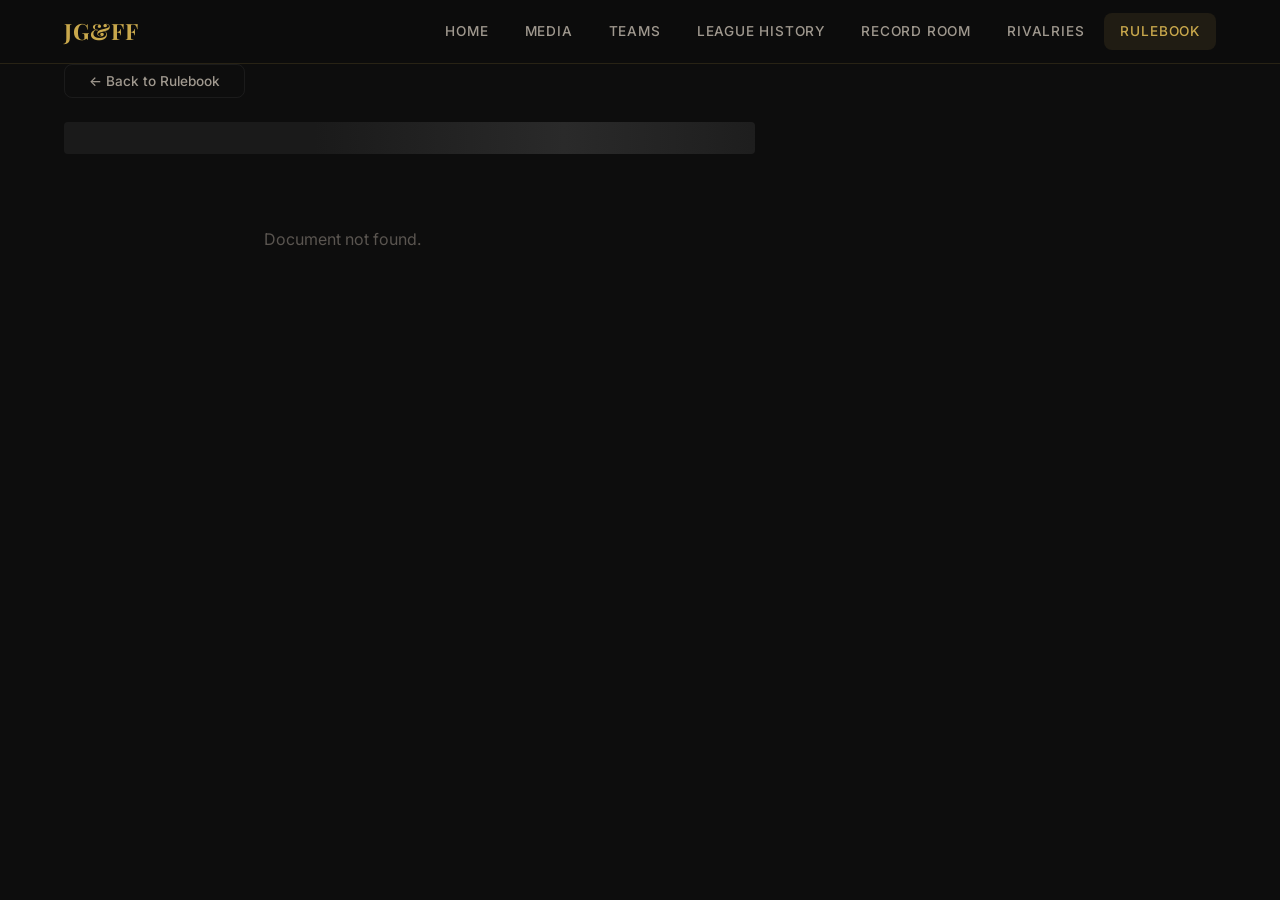
<file: rulebook-article.html>
<!DOCTYPE html>
<html lang="en">
<head>
    <meta charset="UTF-8">
    <meta name="viewport" content="width=device-width, initial-scale=1.0">
    <title>JG&FF | Rulebook</title>
    <link rel="icon" href="/assets/favicon.ico" type="image/x-icon">
    <link rel="stylesheet" href="/css/global.css">
    <link rel="stylesheet" href="/css/nav.css">
    <link rel="stylesheet" href="/css/article.css">
</head>
<body>
    <div class="page-wrapper">

        <section class="page-header">
            <div class="container">
                <button class="btn btn-back" id="backBtn">← Back to Rulebook</button>
                <div id="articleHeader">
                    <div class="skeleton skeleton-text" style="width:60%;height:2rem;"></div>
                </div>
            </div>
        </section>

        <section class="section">
            <div class="container article-layout">
                <div id="articleBody" class="article-body">
                    <div class="skeleton skeleton-text"></div>
                    <div class="skeleton skeleton-text"></div>
                    <div class="skeleton skeleton-text"></div>
                </div>
            </div>
        </section>

    </div>

    <script src="/js/config.js"></script>
    <script src="/js/nav.js"></script>
    <script type="module">
        (async () => {
            await new Promise(resolve => {
                if (document.readyState === 'complete' && window.CONFIG) resolve();
                else {
                    const check = setInterval(() => {
                        if (window.CONFIG) { clearInterval(check); resolve(); }
                    }, 10);
                }
            });

            const { GOOGLE_API_KEY } = window.CONFIG;

            const params = new URLSearchParams(window.location.search);
            const docId = params.get('id');

            if (!docId) {
                document.getElementById('articleBody').innerHTML =
                    '<p style="color:var(--text-muted)">Document not found.</p>';
                return;
            }

            // Smart back button
            document.getElementById('backBtn').addEventListener('click', () => {
                if (document.referrer && document.referrer.includes(window.location.hostname)) {
                    history.back();
                } else {
                    window.location.href = '/rulebook.html';
                }
            });

            async function fetchDoc() {
                try {
                    const url = `https://www.googleapis.com/drive/v3/files/${docId}/export?mimeType=text/html&key=${GOOGLE_API_KEY}`;
                    const res = await fetch(url);

                    if (!res.ok) {
                        document.getElementById('articleBody').innerHTML =
                            '<p style="color:var(--text-muted)">Could not load document.</p>';
                        return;
                    }

                    const html = await res.text();
                    const bodyMatch = html.match(/<body[^>]*>([\s\S]*?)<\/body>/i);
                    const bodyContent = bodyMatch ? bodyMatch[1] : html;

                    const parser = new DOMParser();
                    const docDom = parser.parseFromString(bodyContent, 'text/html');

docDom.querySelectorAll('[style]').forEach(el => {
    const style = el.getAttribute('style');
    // Keep only formatting styles, remove font/color/background
    const cleaned = (style || '')
        .split(';')
        .filter(s => {
            const prop = s.split(':')[0].trim().toLowerCase();
            return [
                'font-weight',
                'font-style',
                'text-decoration',
                'margin-left',
                'padding-left',
                'text-align',
                'list-style-type'
            ].includes(prop);
        })
        .join(';');
    if (cleaned) {
        el.setAttribute('style', cleaned);
    } else {
        el.removeAttribute('style');
    }
});
docDom.querySelectorAll('[class]').forEach(el => el.removeAttribute('class'));

                    const blocks = Array.from(docDom.body.children);
                    const nonEmpty = blocks.filter(b => b.textContent.trim().length > 0);

                    const titleText = nonEmpty[0]?.textContent.trim() || 'Rulebook';
                    const subtitleText = nonEmpty[1]?.textContent.trim() || '';
                    const bodyBlocks = nonEmpty.slice(2);

                    document.title = `JG&FF | ${titleText}`;

                    document.getElementById('articleHeader').innerHTML = `
                        <h1 class="article-title">${titleText}</h1>
                        ${subtitleText ? `<p class="article-subtitle">${subtitleText}</p>` : ''}
                    `;

                    const bodyHtml = bodyBlocks.map(block => {
                        const tag = block.tagName?.toLowerCase();
                        const text = block.innerHTML;
                        if (!text.trim()) return '';
                        if (tag === 'h1') return `<h1 class="doc-h1">${text}</h1>`;
                        if (tag === 'h2') return `<h2 class="doc-h2">${text}</h2>`;
                        if (tag === 'h3') return `<h3 class="doc-h3">${text}</h3>`;
                        if (tag === 'table') return `
                            <div class="table-wrapper">
                                <table>${block.innerHTML}</table>
                            </div>
                        `;
                        return `<p class="doc-p">${text}</p>`;
                    }).join('');

                    document.getElementById('articleBody').innerHTML = `
                        <div class="doc-content">${bodyHtml}</div>
                    `;

                } catch (err) {
                    console.error('Doc fetch error:', err);
                    document.getElementById('articleBody').innerHTML =
                        '<p style="color:var(--text-muted)">Error loading document.</p>';
                }
            }

            fetchDoc();

        })();
    </script>
</body>
</html>
</file>
<file: css/global.css>
/* ================================================
   JG&FF DESIGN SYSTEM
   Hall of Fame — Dark & Sleek
================================================ */

/* Google Fonts */
@import url('https://fonts.googleapis.com/css2?family=Playfair+Display:wght@400;600;700&family=Inter:wght@300;400;500;600&display=swap');

/* ── CSS Variables ── */
:root {
    /* Colors */
    --bg-primary: #0D0D0D;
    --bg-surface: #1A1A1A;
    --bg-surface-2: #222222;
    --bg-surface-3: #2A2A2A;

    --gold: #C9A84C;
    --gold-light: #E2C97E;
    --gold-dark: #A07830;
    --gold-subtle: rgba(201, 168, 76, 0.1);

    --text-primary: #F0EDE8;
    --text-secondary: #A0998F;
    --text-muted: #5A5550;

    --border: rgba(201, 168, 76, 0.15);
    --border-subtle: rgba(255, 255, 255, 0.06);

    --success: #4CAF82;
    --error: #CF6679;

    /* Typography */
    --font-serif: 'Playfair Display', Georgia, serif;
    --font-sans: 'Inter', system-ui, sans-serif;

    /* Spacing */
    --space-xs: 4px;
    --space-sm: 8px;
    --space-md: 16px;
    --space-lg: 24px;
    --space-xl: 40px;
    --space-2xl: 64px;

    /* Border Radius */
    --radius-sm: 4px;
    --radius-md: 8px;
    --radius-lg: 12px;

    /* Shadows */
    --shadow-sm: 0 2px 8px rgba(0, 0, 0, 0.4);
    --shadow-md: 0 4px 20px rgba(0, 0, 0, 0.6);
    --shadow-gold: 0 4px 20px rgba(201, 168, 76, 0.15);

    /* Transitions */
    --transition: 0.2s ease;
    --transition-slow: 0.4s ease;

    /* Nav height */
    --nav-height: 64px;
}

/* ── Reset ── */
*, *::before, *::after {
    box-sizing: border-box;
    margin: 0;
    padding: 0;
}

html {
    scroll-behavior: smooth;
}

body {
    background-color: var(--bg-primary);
    color: var(--text-primary);
    font-family: var(--font-sans);
    font-size: 16px;
    line-height: 1.6;
    min-height: 100vh;
    -webkit-font-smoothing: antialiased;
}

/* ── Typography ── */
h1, h2, h3, h4, h5 {
    font-family: var(--font-serif);
    font-weight: 700;
    line-height: 1.2;
    color: var(--text-primary);
}

h1 { font-size: clamp(2rem, 5vw, 3.5rem); }
h2 { font-size: clamp(1.5rem, 3vw, 2.25rem); }
h3 { font-size: clamp(1.25rem, 2.5vw, 1.75rem); }
h4 { font-size: 1.25rem; }
h5 { font-size: 1rem; }

p {
    color: var(--text-secondary);
    line-height: 1.7;
}

a {
    color: var(--gold);
    text-decoration: none;
    transition: color var(--transition);
}

a:hover {
    color: var(--gold-light);
}

/* ── Layout ── */
.page-wrapper {
    padding-top: var(--nav-height);
    min-height: 100vh;
}

.container {
    width: 100%;
    max-width: 1200px;
    margin: 0 auto;
    padding: 0 var(--space-lg);
}

.section {
    padding: var(--space-2xl) 0;
}

.section-title {
    font-family: var(--font-serif);
    font-size: clamp(1.5rem, 3vw, 2rem);
    color: var(--text-primary);
    margin-bottom: var(--space-lg);
    padding-bottom: var(--space-sm);
    border-bottom: 1px solid var(--border);
    display: flex;
    align-items: center;
    gap: var(--space-sm);
}

.section-title::before {
    content: '';
    display: inline-block;
    width: 4px;
    height: 1.2em;
    background: var(--gold);
    border-radius: 2px;
}

/* ── Cards ── */
.card {
    background: var(--bg-surface);
    border: 1px solid var(--border-subtle);
    border-radius: var(--radius-lg);
    padding: var(--space-lg);
    transition: border-color var(--transition), box-shadow var(--transition);
}

.card:hover {
    border-color: var(--border);
    box-shadow: var(--shadow-gold);
}

/* ── Tables ── */
.table-wrapper {
    width: 100%;
    overflow-x: auto;
    border-radius: var(--radius-lg);
    border: 1px solid var(--border-subtle);
}

table {
    width: 100%;
    border-collapse: collapse;
    font-size: 0.9rem;
}

thead {
    background: var(--bg-surface-2);
}

thead th {
    padding: var(--space-md);
    text-align: left;
    font-family: var(--font-sans);
    font-weight: 600;
    font-size: 0.75rem;
    text-transform: uppercase;
    letter-spacing: 0.08em;
    color: var(--gold);
    border-bottom: 1px solid var(--border);
}

tbody tr {
    border-bottom: 1px solid var(--border-subtle);
    transition: background var(--transition);
}

tbody tr:last-child {
    border-bottom: none;
}

tbody tr:hover {
    background: var(--bg-surface-2);
}

tbody td {
    padding: var(--space-md);
    color: var(--text-primary);
}

/* ── Buttons ── */
.btn {
    display: inline-flex;
    align-items: center;
    gap: var(--space-sm);
    padding: var(--space-sm) var(--space-lg);
    border-radius: var(--radius-md);
    font-family: var(--font-sans);
    font-size: 0.9rem;
    font-weight: 500;
    cursor: pointer;
    transition: all var(--transition);
    border: none;
    text-decoration: none;
}

.btn-primary {
    background: var(--gold);
    color: #0D0D0D;
}

.btn-primary:hover {
    background: var(--gold-light);
    color: #0D0D0D;
    box-shadow: var(--shadow-gold);
}

.btn-secondary {
    background: transparent;
    color: var(--gold);
    border: 1px solid var(--border);
}

.btn-secondary:hover {
    background: var(--gold-subtle);
    border-color: var(--gold);
}

.btn-back {
    background: transparent;
    color: var(--text-secondary);
    border: 1px solid var(--border-subtle);
    font-size: 0.85rem;
    margin-bottom: var(--space-lg);
}

.btn-back:hover {
    color: var(--text-primary);
    border-color: var(--border);
}

/* ── Skeleton Loading ── */
@keyframes shimmer {
    0% { background-position: -1000px 0; }
    100% { background-position: 1000px 0; }
}

.skeleton {
    background: linear-gradient(
        90deg,
        var(--bg-surface) 25%,
        var(--bg-surface-3) 50%,
        var(--bg-surface) 75%
    );
    background-size: 1000px 100%;
    animation: shimmer 2s infinite linear;
    border-radius: var(--radius-md);
}

.skeleton-text {
    height: 1em;
    margin-bottom: var(--space-sm);
    border-radius: var(--radius-sm);
}

.skeleton-card {
    height: 200px;
    border-radius: var(--radius-lg);
}

/* ── Gold Divider ── */
.gold-divider {
    width: 60px;
    height: 2px;
    background: linear-gradient(90deg, var(--gold), transparent);
    margin: var(--space-md) 0;
}

/* ── Responsive ── */
@media (max-width: 768px) {
    .container {
        padding: 0 var(--space-md);
    }

    .section {
        padding: var(--space-xl) 0;
    }
}

@media (max-width: 480px) {
    .container {
        padding: 0 var(--space-sm);
    }
}

/* ── Page Transitions ── */
body {
    animation: fadeIn 0.3s ease;
}

@keyframes fadeIn {
    from { opacity: 0; transform: translateY(8px); }
    to { opacity: 1; transform: translateY(0); }
}

/* ── Scroll To Top ── */
.scroll-top {
    position: fixed;
    bottom: var(--space-xl);
    right: var(--space-xl);
    width: 44px;
    height: 44px;
    background: var(--gold);
    color: #0D0D0D;
    border: none;
    border-radius: 50%;
    font-size: 1.2rem;
    cursor: pointer;
    display: flex;
    align-items: center;
    justify-content: center;
    box-shadow: var(--shadow-md);
    opacity: 0;
    pointer-events: none;
    transition: opacity var(--transition), transform var(--transition);
    z-index: 999;
}

.scroll-top.visible {
    opacity: 1;
    pointer-events: all;
}

.scroll-top:hover {
    background: var(--gold-light);
    transform: translateY(-2px);
}

@media (max-width: 480px) {
    .scroll-top {
        bottom: var(--space-lg);
        right: var(--space-lg);
    }
}
</file>
<file: css/nav.css>
/* ================================================
   JG&FF NAVIGATION
================================================ */

.nav {
    position: fixed;
    top: 0;
    left: 0;
    right: 0;
    height: var(--nav-height);
    background: rgba(13, 13, 13, 0.95);
    backdrop-filter: blur(12px);
    -webkit-backdrop-filter: blur(12px);
    border-bottom: 1px solid var(--border);
    z-index: 1000;
    display: flex;
    align-items: center;
}

.nav-container {
    width: 100%;
    max-width: 1200px;
    margin: 0 auto;
    padding: 0 var(--space-lg);
    display: flex;
    align-items: center;
    justify-content: space-between;
}

/* ── Logo / Brand ── */
.nav-brand {
    font-family: var(--font-serif);
    font-size: 1.4rem;
    font-weight: 700;
    color: var(--gold);
    text-decoration: none;
    letter-spacing: 0.05em;
    flex-shrink: 0;
}

.nav-brand:hover {
    color: var(--gold-light);
}

/* ── Desktop Links ── */
.nav-links {
    display: flex;
    align-items: center;
    gap: var(--space-xs);
    list-style: none;
}

.nav-links a {
    display: block;
    padding: var(--space-sm) var(--space-md);
    color: var(--text-secondary);
    font-size: 0.85rem;
    font-weight: 500;
    letter-spacing: 0.06em;
    text-transform: uppercase;
    text-decoration: none;
    border-radius: var(--radius-md);
    transition: color var(--transition), background var(--transition);
}

.nav-links a:hover {
    color: var(--text-primary);
    background: var(--bg-surface);
}

.nav-links a.active {
    color: var(--gold);
    background: var(--gold-subtle);
}

/* ── Mobile Hamburger ── */
.nav-hamburger {
    display: none;
    flex-direction: column;
    justify-content: center;
    gap: 5px;
    width: 36px;
    height: 36px;
    background: none;
    border: none;
    cursor: pointer;
    padding: 4px;
    border-radius: var(--radius-sm);
    transition: background var(--transition);
}

.nav-hamburger:hover {
    background: var(--bg-surface);
}

.nav-hamburger span {
    display: block;
    width: 100%;
    height: 2px;
    background: var(--text-primary);
    border-radius: 2px;
    transition: all var(--transition);
}

/* Hamburger open state */
.nav-hamburger.open span:nth-child(1) {
    transform: translateY(7px) rotate(45deg);
}

.nav-hamburger.open span:nth-child(2) {
    opacity: 0;
}

.nav-hamburger.open span:nth-child(3) {
    transform: translateY(-7px) rotate(-45deg);
}

/* ── Mobile Menu ── */
.nav-mobile {
    display: none;
    position: fixed;
    top: var(--nav-height);
    left: 0;
    right: 0;
    background: rgba(13, 13, 13, 0.98);
    backdrop-filter: blur(12px);
    border-bottom: 1px solid var(--border);
    padding: var(--space-md) 0;
    z-index: 999;
    flex-direction: column;
}

.nav-mobile.open {
    display: flex;
}

.nav-mobile a {
    display: block;
    padding: var(--space-md) var(--space-xl);
    color: var(--text-secondary);
    font-size: 0.9rem;
    font-weight: 500;
    letter-spacing: 0.06em;
    text-transform: uppercase;
    text-decoration: none;
    transition: color var(--transition), background var(--transition);
    border-bottom: 1px solid var(--border-subtle);
}

.nav-mobile a:last-child {
    border-bottom: none;
}

.nav-mobile a:hover,
.nav-mobile a.active {
    color: var(--gold);
    background: var(--gold-subtle);
}

/* ── Responsive ── */
@media (max-width: 768px) {
    .nav-links {
        display: none;
    }

    .nav-hamburger {
        display: flex;
    }
}
</file>
<file: css/article.css>
/* ================================================
   JG&FF ARTICLE PAGE
================================================ */

.article-layout {
    max-width: 800px;
    margin: 0 auto;
}

.article-title {
    font-family: var(--font-serif);
    font-size: clamp(1.8rem, 4vw, 2.8rem);
    color: var(--text-primary);
    line-height: 1.2;
    margin-top: var(--space-md);
}

.article-subtitle {
    font-family: var(--font-serif);
    font-size: clamp(1rem, 2vw, 1.3rem);
    color: var(--text-secondary);
    margin-top: var(--space-sm);
    font-style: italic;
}

.article-body {
    margin-bottom: var(--space-2xl);
}

.doc-content {
    color: var(--text-secondary);
    line-height: 1.8;
    font-size: 1rem;
    font-family: var(--font-sans);
}

.doc-h1 {
    font-family: var(--font-serif);
    font-size: clamp(1.5rem, 3vw, 2rem);
    color: var(--text-primary);
    margin: var(--space-xl) 0 var(--space-md);
    padding-bottom: var(--space-sm);
    border-bottom: 1px solid var(--border);
}

.doc-h2 {
    font-family: var(--font-serif);
    font-size: clamp(1.2rem, 2.5vw, 1.6rem);
    color: var(--text-primary);
    margin: var(--space-lg) 0 var(--space-sm);
}

.doc-h3 {
    font-family: var(--font-serif);
    font-size: 1.2rem;
    color: var(--gold);
    margin: var(--space-md) 0 var(--space-sm);
}

.doc-p {
    color: var(--text-secondary);
    line-height: 1.8;
    margin-bottom: var(--space-md);
    font-size: 1rem;
}

.doc-p a {
    color: var(--gold);
    text-decoration: underline;
}

.doc-content table {
    width: 100%;
    border-collapse: collapse;
}

.doc-content td, .doc-content th {
    padding: var(--space-sm) var(--space-md);
    border: 1px solid var(--border-subtle);
    color: var(--text-primary);
}

/* ── Comments ── */
.article-comments {
    border-top: 1px solid var(--border);
    padding-top: var(--space-2xl);
}

.article-comments .comment-form {
    display: flex;
    flex-direction: column;
    gap: var(--space-md);
    width: 100%;
}

.article-comments .input-field {
    display: block;
    width: 100%;
    background: var(--bg-surface-3);
    border: 1px solid var(--border-subtle);
    color: var(--text-primary);
}

.article-comments .input-field:focus {
    border-color: var(--gold);
    background: var(--bg-surface-2);
    outline: none;
}

.article-comments .input-field::placeholder {
    color: var(--text-muted);
}

.article-comments input,
.article-comments textarea {
    background: var(--bg-surface-3) !important;
    color: var(--text-primary) !important;
    width: 100% !important;
    display: block !important;
}

.doc-content strong, .doc-content b {
    font-weight: 700;
    color: var(--text-primary);
}

.doc-content em, .doc-content i {
    font-style: italic;
}

.doc-content u {
    text-decoration: underline;
}
</file>
